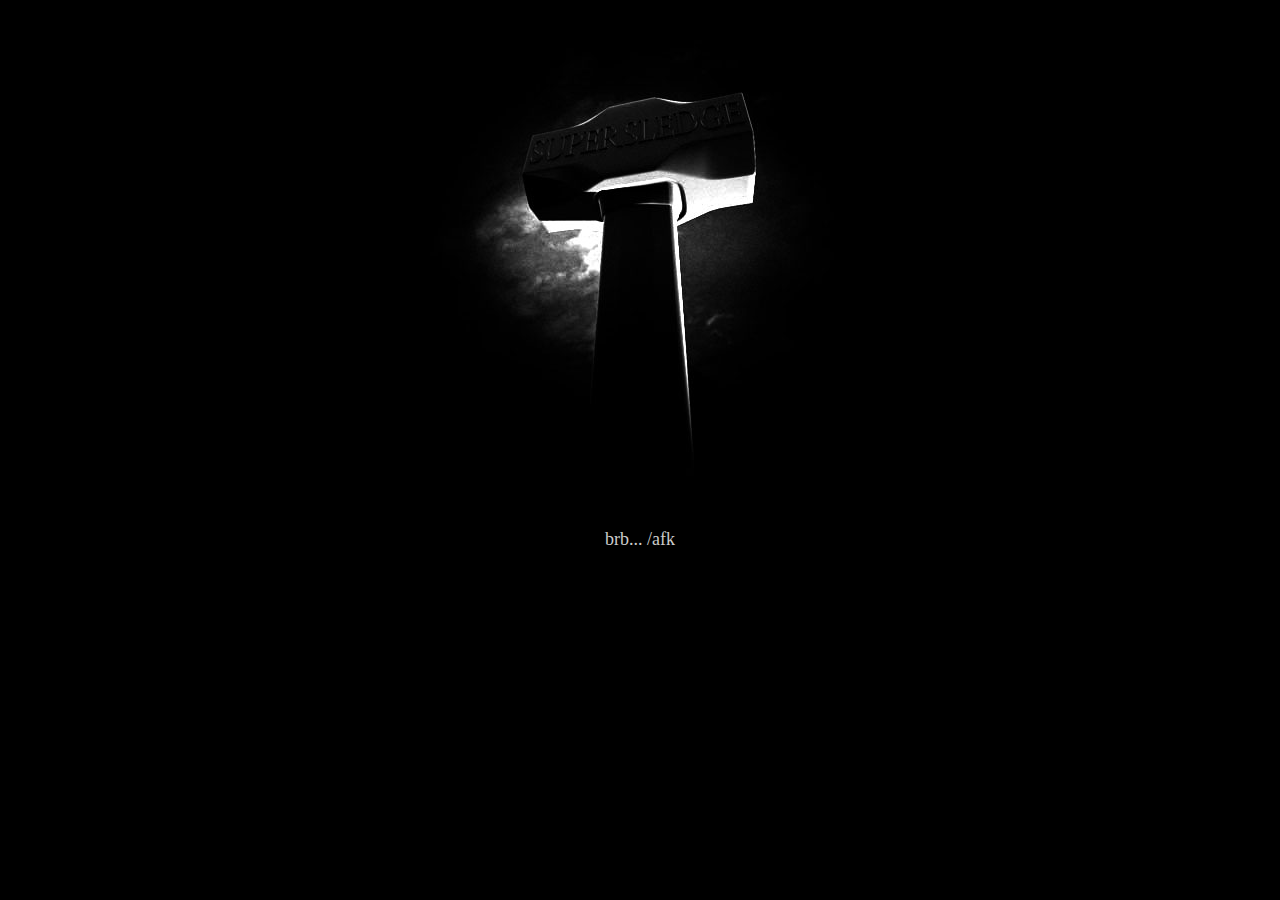
<file: supersledge.com/index.html>
<!DOCTYPE HTML PUBLIC "-//W3C//DTD HTML 4.01//EN"
"http://www.w3.org/TR/html4/strict.dtd"> 
<html>

<head>
<title>SuperSledge</title>
<link rel="stylesheet" type="text/css" href="style.css" />
</head>	
	<body>

<div id="content">
<img src="supersledge.jpg" alt="Supersledge" />
<br />
brb... /afk
	
</div>



</body>

</html>
</file>
<file: supersledge.com/style.css>
body {
font-family: Georgia, serif;
font-size: 18px;
font-style: normal;
font-weight: normal;
color: #ccc;
background-color: #000;
text-transform: normal;
letter-spacing: normal;
line-height: 1.4em;
text-align: center;
}

#content {
  width: 560px ;
  margin-top: 20px;
  margin-left: auto ;
  margin-right: auto ;
}

h1 {
font-family: Helvetica, Arial, sans-serif;
font-size: 44px;
font-style: normal;
font-weight: bold;
text-transform: normal;
letter-spacing: -2px;
line-height: 1.2em;
}

.small {
font-family: Georgia, serif;
font-size: 13px;
font-style: normal;
font-weight: normal;
text-transform: uppercase;
letter-spacing: 1px;
line-height: 1.7em;
}

.tilted {
font-family: Georgia, serif;
font-size: 16px;
font-style: italic;
font-weight: normal;
text-transform: normal;
letter-spacing: normal;
line-height: 1.5em;
text-align: justify;
}
</file>
